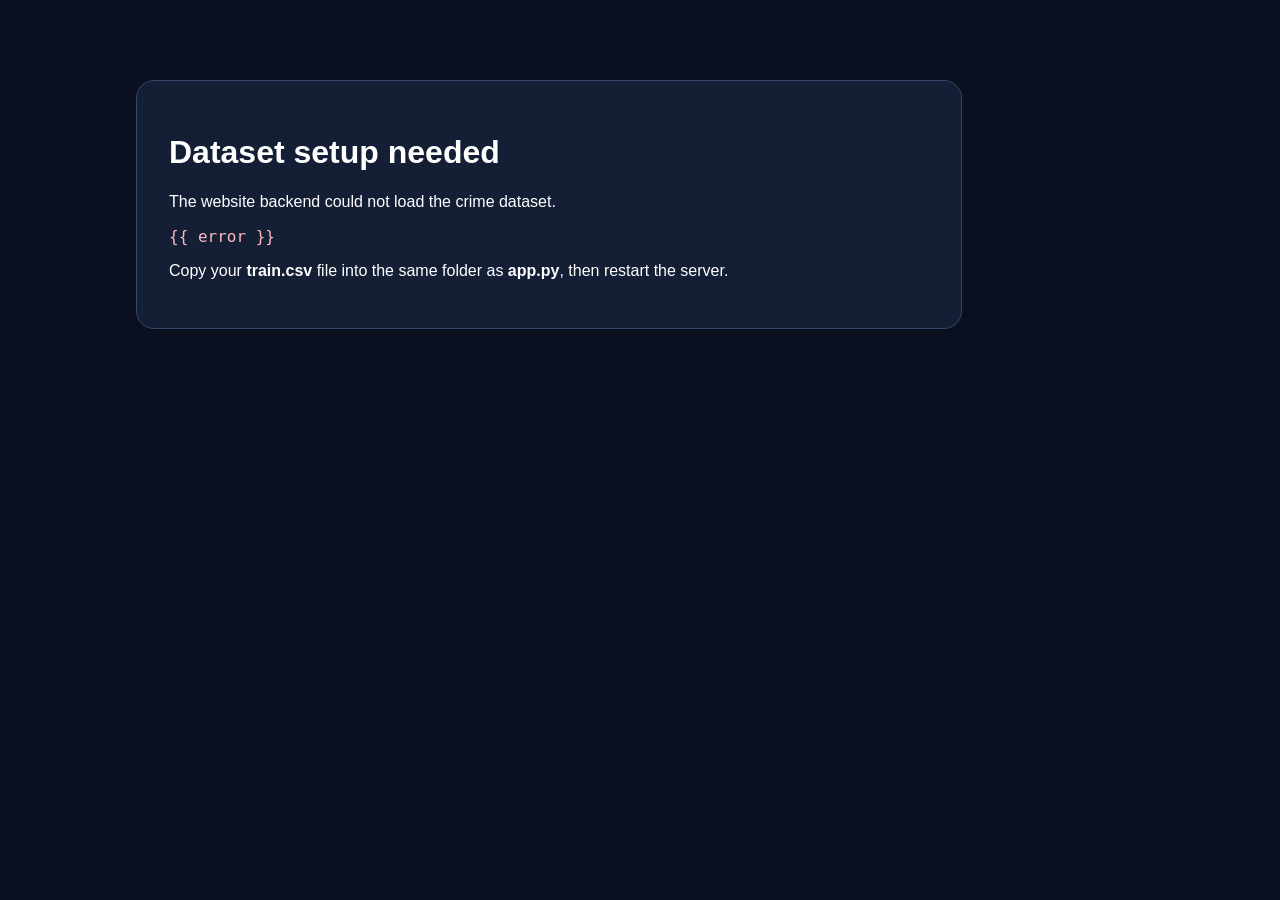
<file: templates/setup_error.html>
<!DOCTYPE html><html><head><meta charset="utf-8"><title>Setup needed</title><style>body{font:16px Arial;background:#0b1020;color:#fff;padding:8vh 10vw}main{max-width:760px;background:#141f35;border:1px solid #35466b;padding:32px;border-radius:18px}code{color:#ffb8c0}</style></head><body><main><h1>Dataset setup needed</h1><p>The website backend could not load the crime dataset.</p><p><code>{{ error }}</code></p><p>Copy your <b>train.csv</b> file into the same folder as <b>app.py</b>, then restart the server.</p></main></body></html>
</file>
